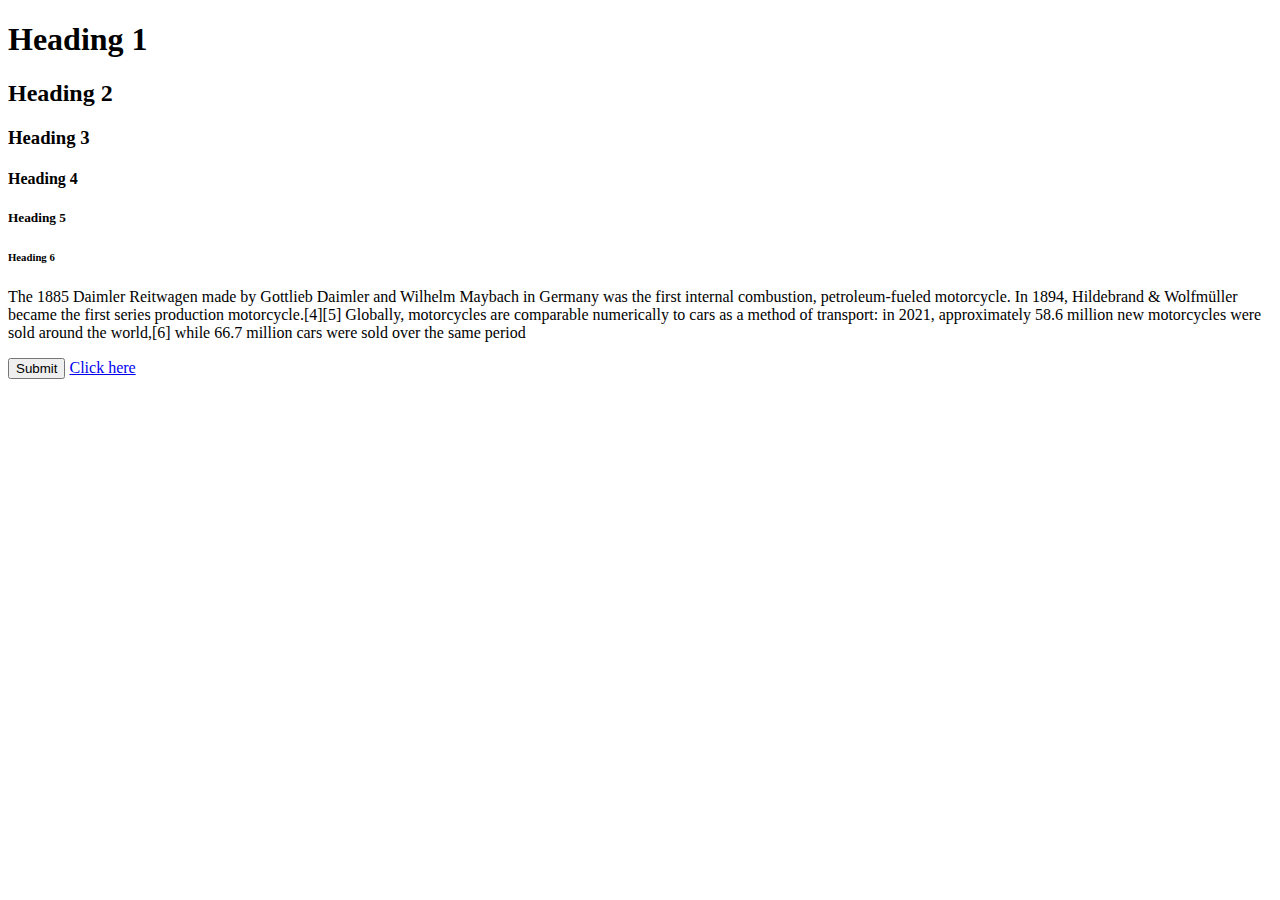
<file: index.html>
<!DOCTYPE html>
<html lang="en">
  <head>
    <meta charset="UTF-8" />
    <meta name="viewport" content="width=device-width, initial-scale=1.0" />
    <title>Index File</title>
  </head>
  <body>
    <h1>Heading 1</h1>
    <h2>Heading 2</h2>
    <h3>Heading 3</h3>
    <h4>Heading 4</h4>
    <h5>Heading 5</h5>
    <h6>Heading 6</h6>
    <p>
      The 1885 Daimler Reitwagen made by Gottlieb Daimler and Wilhelm Maybach in
      Germany was the first internal combustion, petroleum-fueled motorcycle. In
      1894, Hildebrand & Wolfmüller became the first series production
      motorcycle.[4][5] Globally, motorcycles are comparable numerically to cars
      as a method of transport: in 2021, approximately 58.6 million new
      motorcycles were sold around the world,[6] while 66.7 million cars were
      sold over the same period
    </p>
    <button>Submit</button>
    <a href="day6.html">Click here</a>
  </body>
</html>
</file>
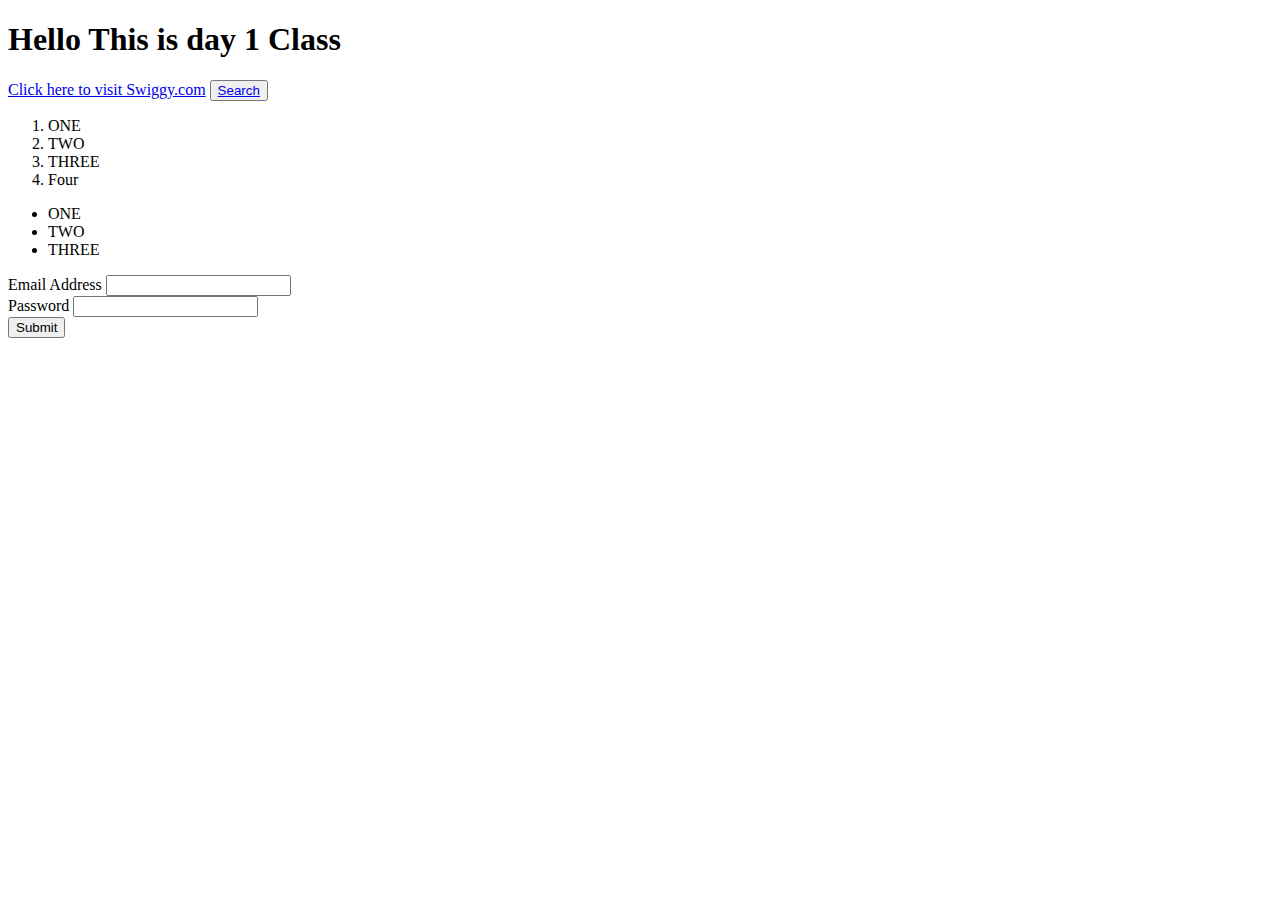
<file: day2.html>
<!DOCTYPE html>
<html lang="en">
  <head>
    <meta charset="UTF-8" />
    <meta name="viewport" content="width=device-width, initial-scale=1.0" />
    <title>Document</title>
    <link rel="stylesheet" href="day4style.css" />
  </head>
  <body>
    <h1>Hello This is day 1 Class</h1>
    <a href="https://www.swiggy.com/" target="_blank"
      >Click here to visit Swiggy.com</a
    >

    <button>
      <a href="https://www.swiggy.com/search">Search</a>
    </button>

    <ol>
      <li>ONE</li>
      <li>TWO</li>
      <li>THREE</li>
      <li>Four</li>
    </ol>

    <ul>
      <li>ONE</li>
      <li>TWO</li>
      <li>THREE</li>
    </ul>
    <form action="">
      <label for="EMAIL">Email Address</label>
      <input type="email" id="EMAIL" />
      <br />
      <label for="PASS">Password</label>
      <input type="password" id="PASS" />
      <br />
      <button>Submit</button>
    </form>
  </body>
</html>
</file>
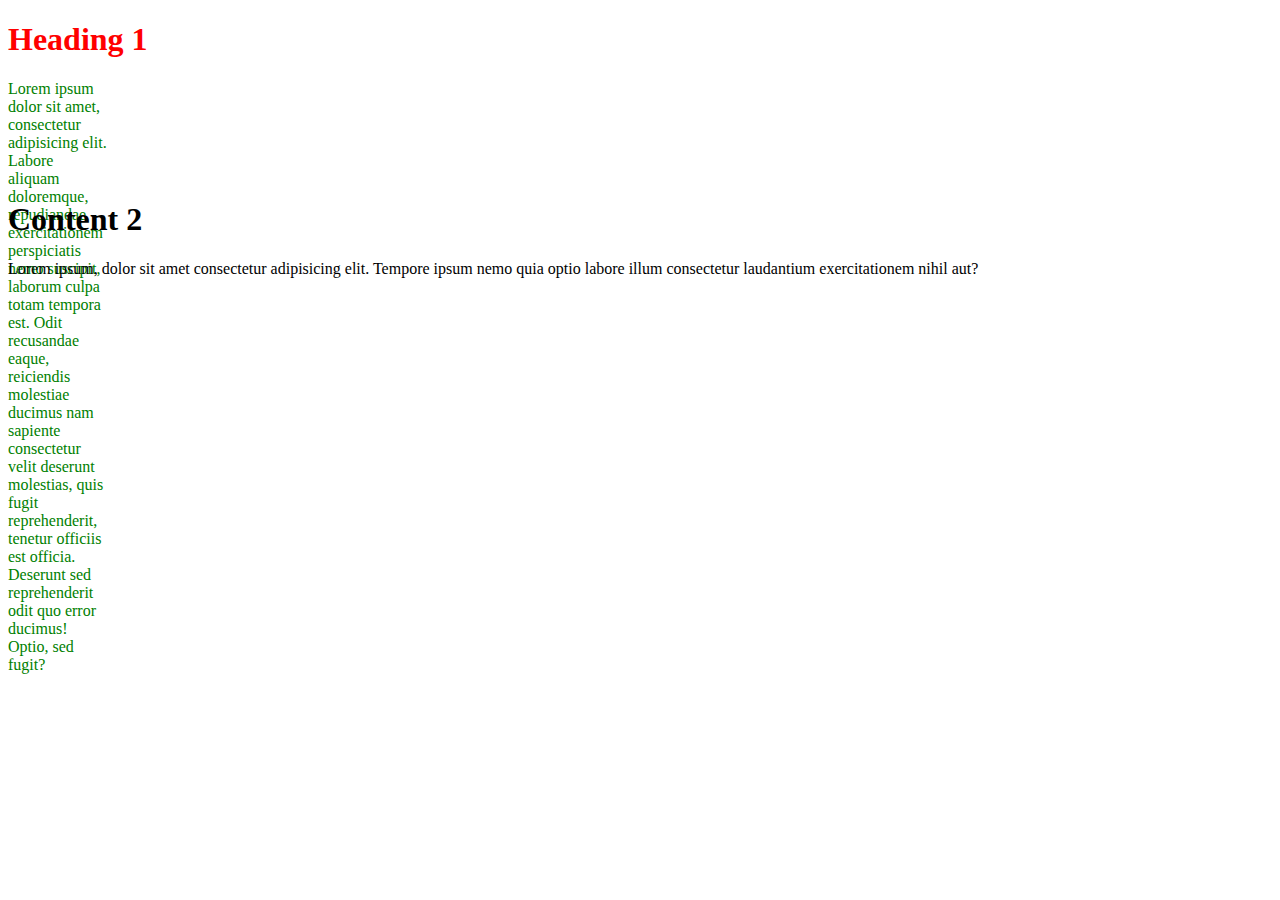
<file: day4.html>
<!DOCTYPE html>
<html lang="en">
  <head>
    <meta charset="UTF-8" />
    <meta name="viewport" content="width=device-width, initial-scale=1.0" />
    <title>Document</title>
    <link rel="stylesheet" href="day4style.css" />

    <!-- Ways of using css in html page 
        
    Inline CSS 
    Internal CSS
    External CSS ==> using link tag
    
    -->
  </head>
  <body>
    <!-- 
    CSS Selector

    1. id   -- #name
    2. class  -- .name
    3. element  -- h1,p,h5,etc...
    4. universal -- *
    5. Psuedo
    
    -->
    <h1 class="heading1">Heading 1</h1>
    <p id="para1" class="heading1">
      Lorem ipsum dolor sit amet, consectetur adipisicing elit. Labore aliquam
      doloremque, repudiandae exercitationem perspiciatis nemo suscipit, laborum
      culpa totam tempora est. Odit recusandae eaque, reiciendis molestiae
      ducimus nam sapiente consectetur velit deserunt molestias, quis fugit
      reprehenderit, tenetur officiis est officia. Deserunt sed reprehenderit
      odit quo error ducimus! Optio, sed fugit?
    </p>

    <h1 class="content2">Content 2</h1>
    <p>
      Lorem ipsum, dolor sit amet consectetur adipisicing elit. Tempore ipsum
      nemo quia optio labore illum consectetur laudantium exercitationem nihil
      aut?
    </p>
  </body>
</html>
</file>
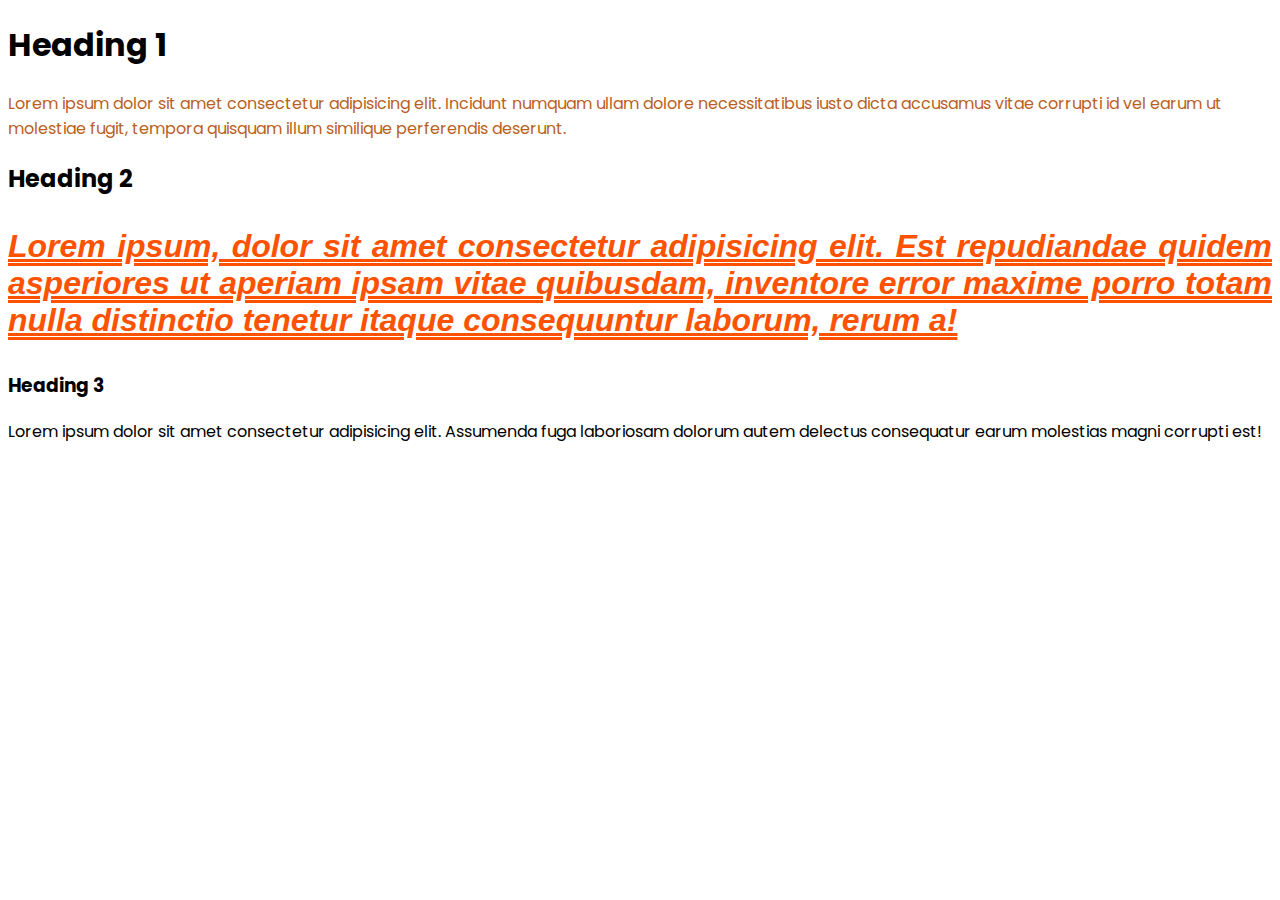
<file: day5.html>
<!DOCTYPE html>
<html lang="en">
  <head>
    <meta charset="UTF-8" />
    <meta name="viewport" content="width=device-width, initial-scale=1.0" />
    <title>Day 5</title>

    <link rel="preconnect" href="https://fonts.googleapis.com" />
    <link rel="preconnect" href="https://fonts.gstatic.com" crossorigin />
    <link
      href="https://fonts.googleapis.com/css2?family=Poppins:ital,wght@0,100;0,200;0,300;0,400;0,500;0,600;0,700;0,800;0,900;1,100;1,200;1,300;1,400;1,500;1,600;1,700;1,800;1,900&display=swap"
      rel="stylesheet"
    />

    <link rel="stylesheet" href="day5style.css" />
  </head>
  <body>
    <h1 id="head1">Heading 1</h1>
    <p class="para1">
      Lorem ipsum dolor sit amet consectetur adipisicing elit. Incidunt numquam
      ullam dolore necessitatibus iusto dicta accusamus vitae corrupti id vel
      earum ut molestiae fugit, tempora quisquam illum similique perferendis
      deserunt.
    </p>
    <h2 id="head2">Heading 2</h2>
    <p class="para2">
      Lorem ipsum, dolor sit amet consectetur adipisicing elit. Est repudiandae
      quidem asperiores ut aperiam ipsam vitae quibusdam, inventore error maxime
      porro totam nulla distinctio tenetur itaque consequuntur laborum, rerum a!
    </p>
    <h3 id="head3">Heading 3</h3>
    <p class="para3">
      Lorem ipsum dolor sit amet consectetur adipisicing elit. Assumenda fuga
      laboriosam dolorum autem delectus consequatur earum molestias magni
      corrupti est!
    </p>
  </body>
</html>
</file>
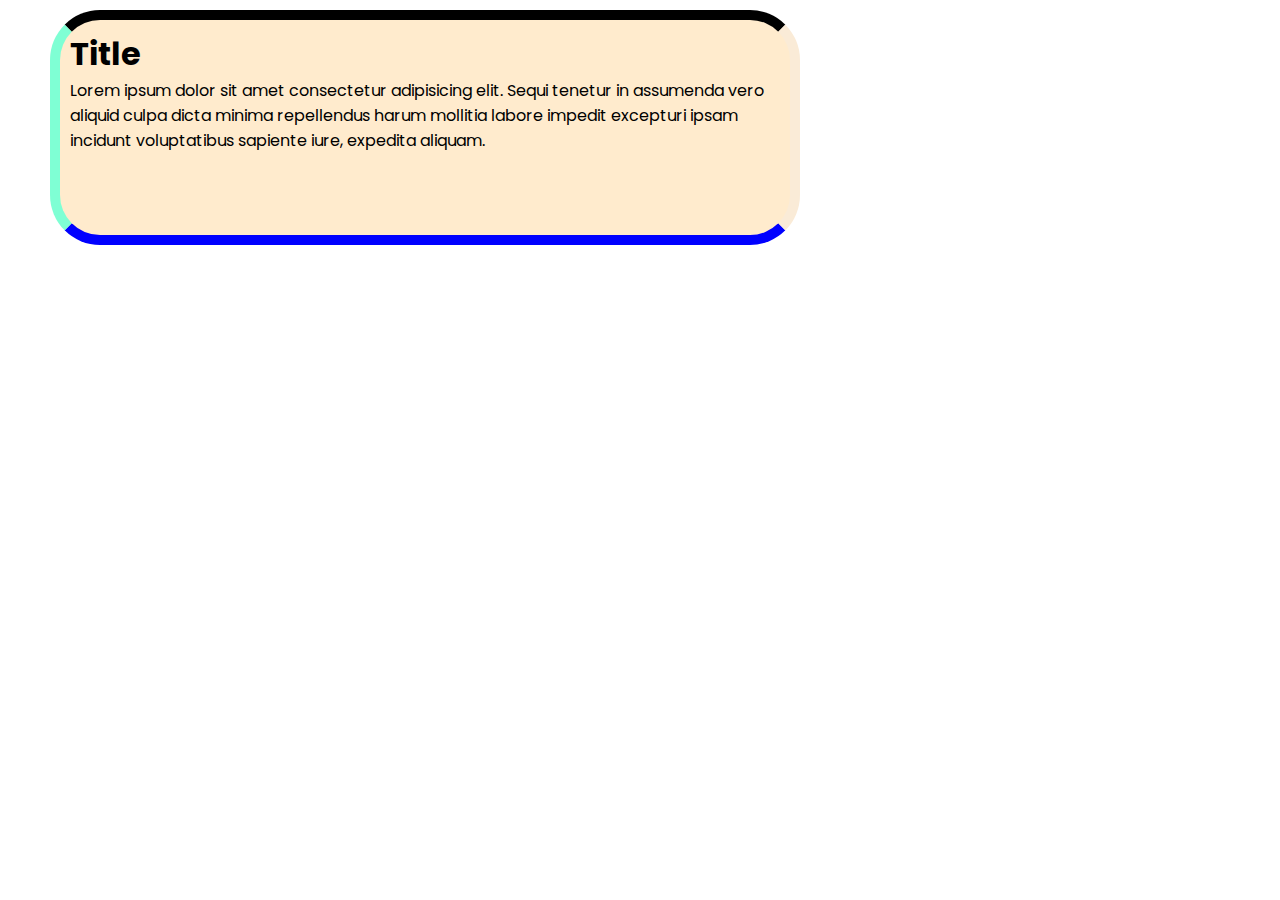
<file: day6.html>
<!DOCTYPE html>
<html lang="en">
  <head>
    <meta charset="UTF-8" />
    <meta name="viewport" content="width=device-width, initial-scale=1.0" />
    <title>Day 6</title>
    <link rel="preconnect" href="https://fonts.googleapis.com" />
    <link rel="preconnect" href="https://fonts.gstatic.com" crossorigin />
    <link
      href="https://fonts.googleapis.com/css2?family=Poppins:ital,wght@0,100;0,200;0,300;0,400;0,500;0,600;0,700;0,800;0,900;1,100;1,200;1,300;1,400;1,500;1,600;1,700;1,800;1,900&display=swap"
      rel="stylesheet"
    />

    <link rel="stylesheet" href="day6style.css" />
  </head>
  <body>
    <!-- <div class="box1">
      <h1>This is Sample Demo</h1>
      <p>
        Lorem ipsum dolor sit amet consectetur adipisicing elit. Debitis non
        placeat, assumenda molestiae eveniet deserunt repellendus saepe
        aspernatur.
      </p>
    </div> -->
    <!-- <div class="box2"></div> -->
    <div class="box3">
      <h1>Title</h1>
      <p>
        Lorem ipsum dolor sit amet consectetur adipisicing elit. Sequi tenetur
        in assumenda vero aliquid culpa dicta minima repellendus harum mollitia
        labore impedit excepturi ipsam incidunt voluptatibus sapiente iure,
        expedita aliquam.
      </p>
    </div>
  </body>
</html>
</file>
<file: day4style.css>
/* * {
  color: aquamarine;
} */

.heading1 {
  color: red;
}
#para1 {
  color: green;
  height: 100px;
  width: 100px;
}
</file>
<file: day5style.css>
* {
  font-family: "Poppins", serif;
}
.para1 {
  color: rgb(186, 95, 35);
}
.para2 {
  color: rgb(255, 82, 0);
  font-size: 32px;
  font-family: "Lucida Sans", "Lucida Sans Regular", "Lucida Grande",
    "Lucida Sans Unicode", Geneva, Verdana, sans-serif;

  font-weight: bold; /*100-900 */
  font-style: italic;
  text-decoration: underline;
  text-decoration-style: double;
  text-align: justify;
}
</file>
<file: day6style.css>
* {
  font-family: "Poppins", serif;
  margin: 0px;
  padding: 0px;
}
.box1 {
  height: 400px;
  /* width: 500px; */
  background-color: rebeccapurple;
  color: whitesmoke;
  background: url("assets/car1.jpg");
  background-repeat: no-repeat;

  /* background-position-x: 200px;
  background-position-y: 100px; */
  background-size: cover;
  /* opacity: 0.9; */
}
/* 0.1 - 0.9 */
.box2 {
  background-image: url("assets/car2.jpg");
  height: 200px;
  width: 200px;
  background-repeat: no-repeat;
  opacity: 0.5;
}

.box3 {
  height: 200px;
  width: 700px;
  background-color: blanchedalmond;
  border: solid 10px black;
  padding: 10px 20px 5px 10px; /* T R B L*/
  margin-top: 10px;
  margin-left: 50px;
  border-top-color: black;
  border-bottom-color: blue;
  border-right-color: antiquewhite;
  border-left-color: aquamarine;
  border-radius: 50px;
}
</file>
